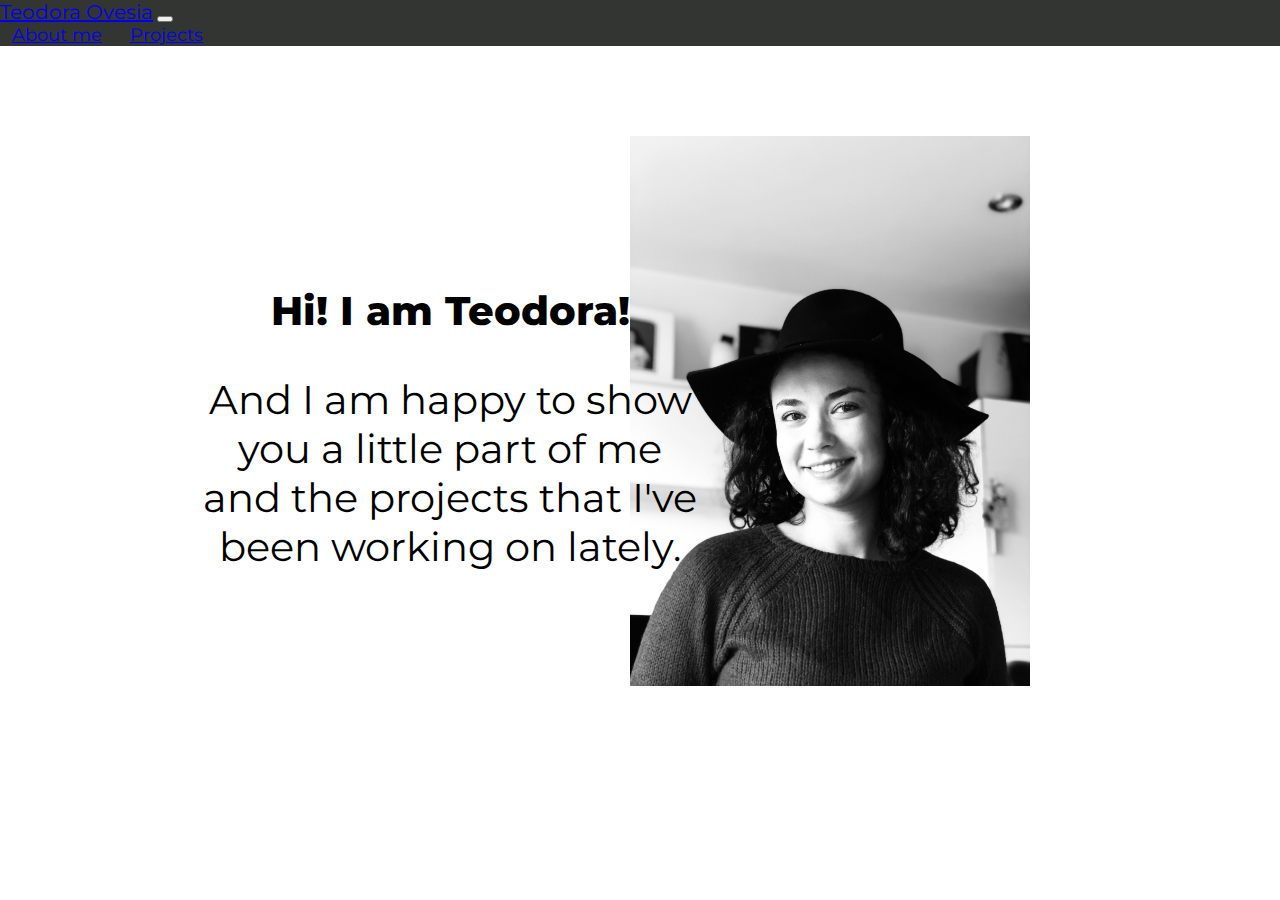
<file: index.html>
<!DOCTYPE html>
<html lang="en">

<head>
    <meta charset="UTF-8">
    <title>Hello. It's me!</title>
    <link rel="icon" type="image/png" sizes="32x32" href="favicon.png">
    <link rel="preconnect" href="https://fonts.googleapis.com">
    <link rel="preconnect" href="https://fonts.gstatic.com" crossorigin>
    <link href="https://fonts.googleapis.com/css2?family=Montserrat:wght@400;700&display=swap" rel="stylesheet">

    <link href="https://cdn.jsdelivr.net/npm/bootstrap@5.0.2/dist/css/bootstrap.min.css" rel="stylesheet"
        integrity="sha384-EVSTQN3/azprG1Anm3QDgpJLIm9Nao0Yz1ztcQTwFspd3yD65VohhpuuCOmLASjC" crossorigin="anonymous">
    <link rel="stylesheet" href="styles.css">
</head>

<body>

    <nav class="navbar navbar-expand-lg navbar-dark bg-dark">
        <div class="container-fluid">
            <a class="navbar-brand" href="index.html">Teodora Ovesia</a>
            <button class="navbar-toggler" type="button" data-bs-toggle="collapse" data-bs-target="#navbarNavAltMarkup"
                aria-controls="navbarNavAltMarkup" aria-expanded="false" aria-label="Toggle navigation">
                <span class="navbar-toggler-icon"></span>
            </button>
            <div class="collapse navbar-collapse" id="navbarNavAltMarkup">
                <div class="navbar-nav">
                    <a class="nav-link" aria-current="page" href="about.html">About me</a>
                    <a class="nav-link" href="projects.html">Projects</a>
                </div>
            </div>
        </div>
    </nav>

    <container>
        <div class="me-text">
            <p class="me-text1">Hi! I am Teodora!</p>
            <p class="me-text2">And I am happy to show you a little part of me and the projects that
                I've
                been working on
                lately.</p>
        </div>
        <img src="me.jpg" class="me-image">
    </container>


    <script src="https://cdn.jsdelivr.net/npm/bootstrap@5.0.2/dist/js/bootstrap.bundle.min.js"
        integrity="sha384-MrcW6ZMFYlzcLA8Nl+NtUVF0sA7MsXsP1UyJoMp4YLEuNSfAP+JcXn/tWtIaxVXM"
        crossorigin="anonymous"></script>
    <script src="https://cdn.jsdelivr.net/npm/@popperjs/core@2.9.2/dist/umd/popper.min.js"
        integrity="sha384-IQsoLXl5PILFhosVNubq5LC7Qb9DXgDA9i+tQ8Zj3iwWAwPtgFTxbJ8NT4GN1R8p"
        crossorigin="anonymous"></script>
    <script src="https://cdn.jsdelivr.net/npm/bootstrap@5.0.2/dist/js/bootstrap.min.js"
        integrity="sha384-cVKIPhGWiC2Al4u+LWgxfKTRIcfu0JTxR+EQDz/bgldoEyl4H0zUF0QKbrJ0EcQF"
        crossorigin="anonymous"></script>

</body>

</html>
</file>
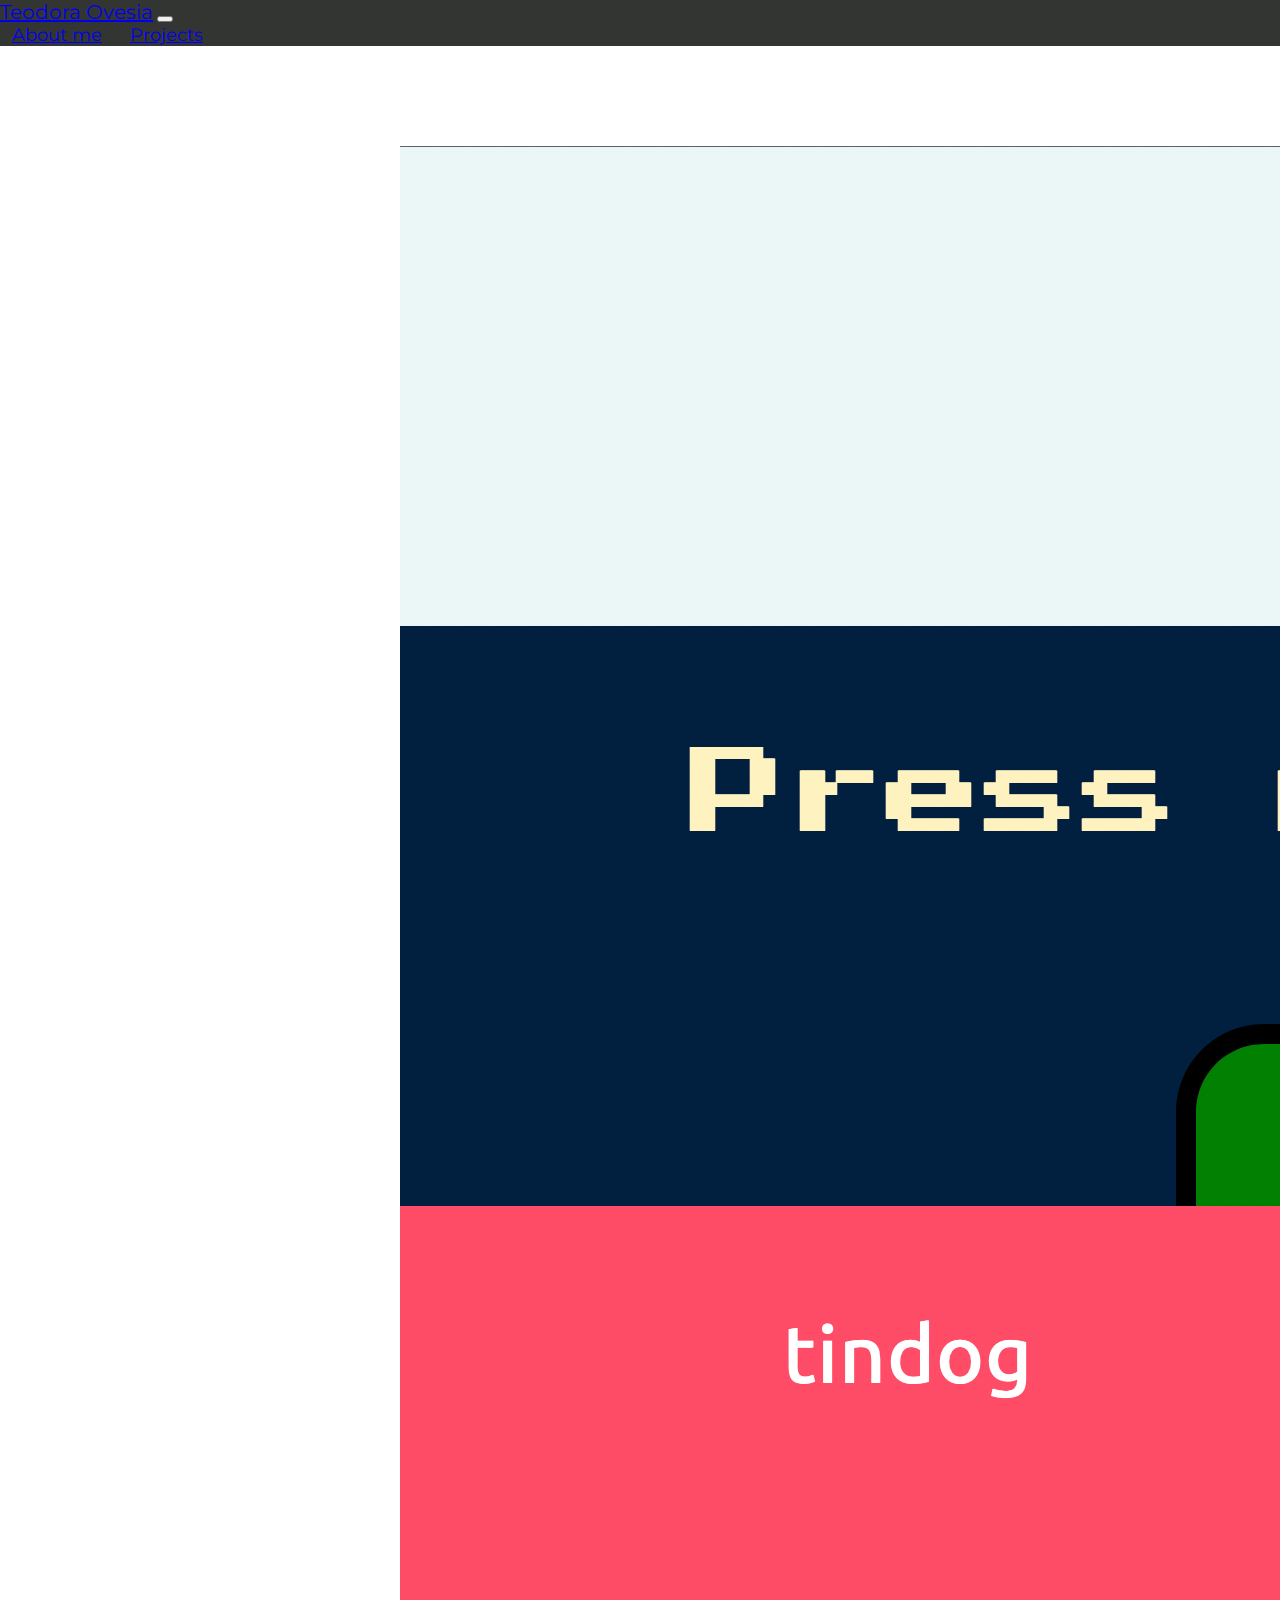
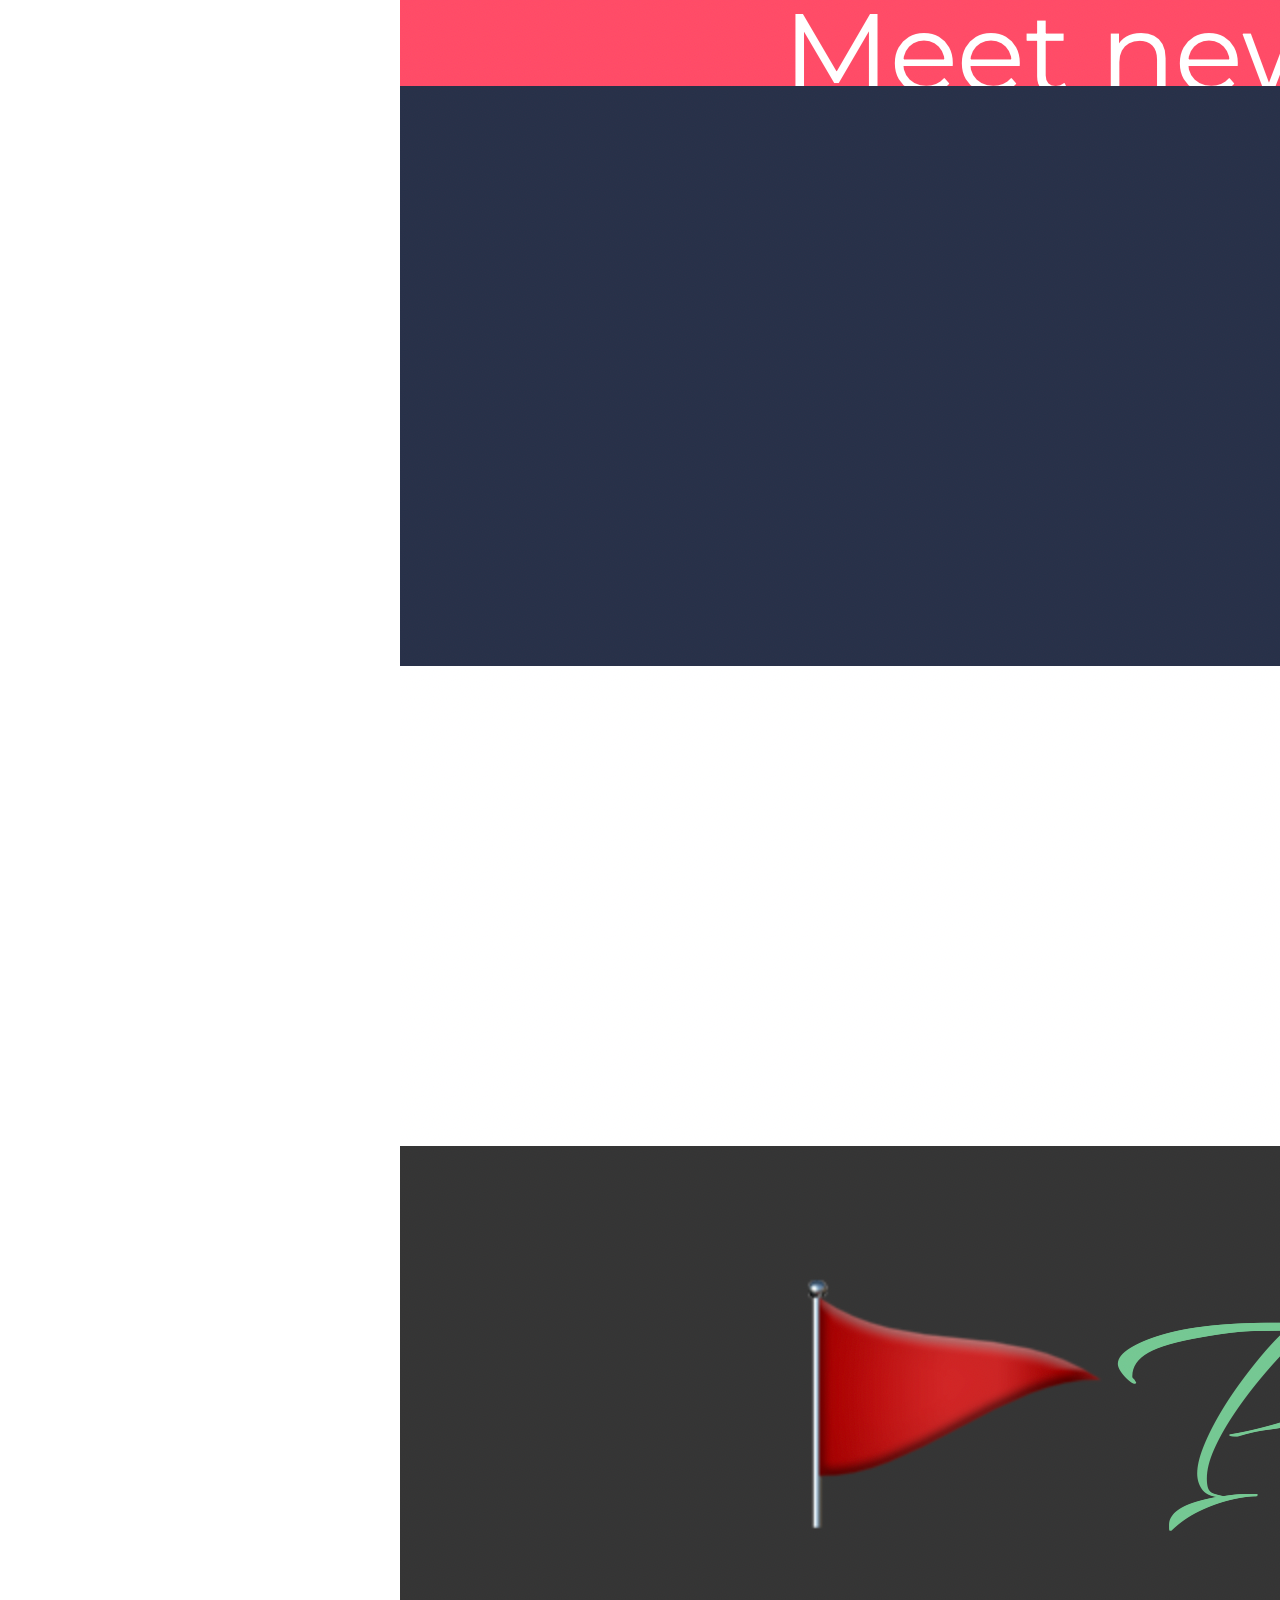
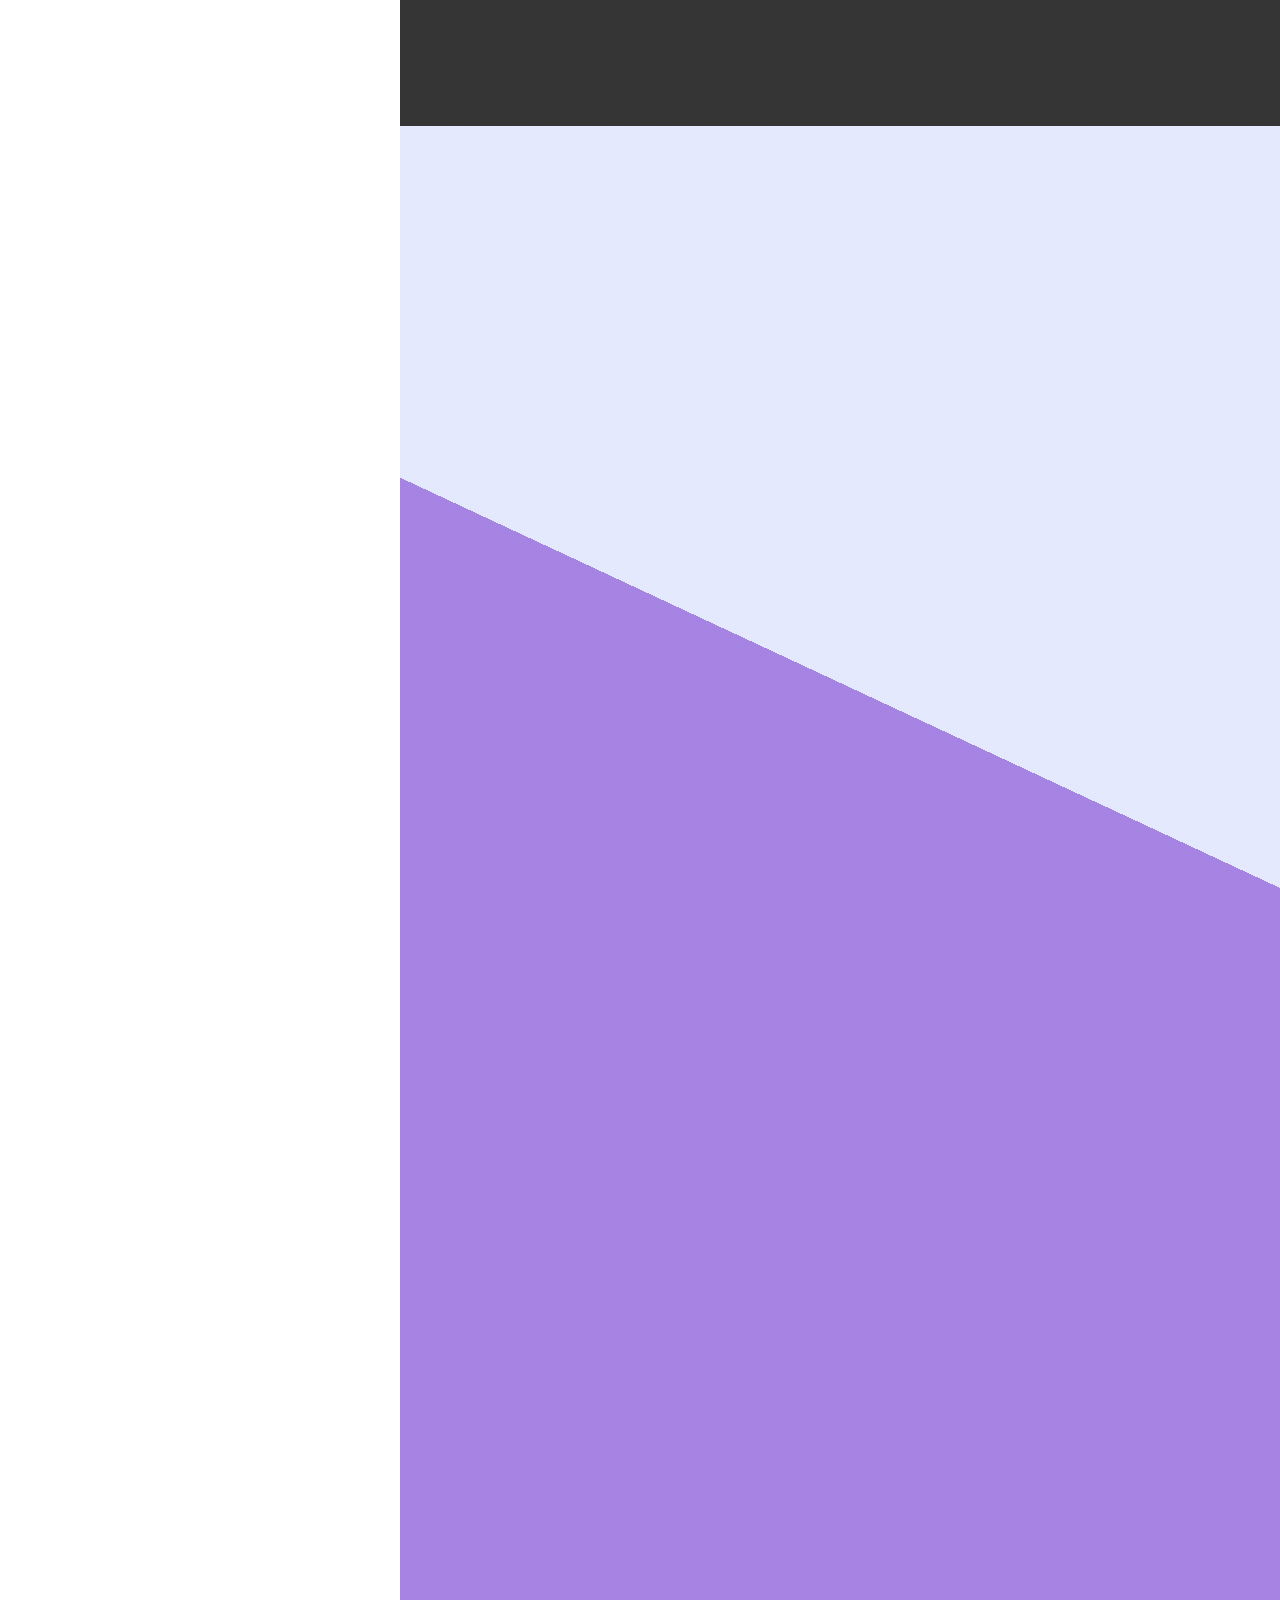
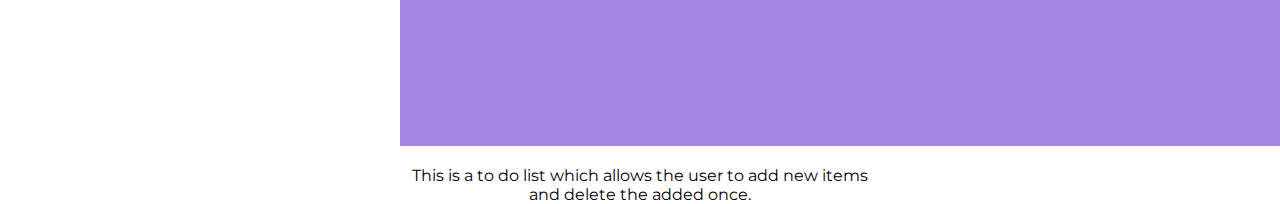
<file: projects.html>
<!DOCTYPE html>
<html lang="en">

<head>
    <meta charset="UTF-8">
    <title>Projects</title>
    <link rel="icon" type="image/png" sizes="32x32" href="favicon.png">
    <link rel="preconnect" href="https://fonts.googleapis.com">
    <link rel="preconnect" href="https://fonts.gstatic.com" crossorigin>
    <link href="https://fonts.googleapis.com/css2?family=Montserrat:wght@400;700&display=swap" rel="stylesheet">

    <link href="https://cdn.jsdelivr.net/npm/bootstrap@5.0.2/dist/css/bootstrap.min.css" rel="stylesheet"
        integrity="sha384-EVSTQN3/azprG1Anm3QDgpJLIm9Nao0Yz1ztcQTwFspd3yD65VohhpuuCOmLASjC" crossorigin="anonymous">
    <link rel="stylesheet" href="styles.css">
</head>

<body>

    <nav class="navbar navbar-expand-lg navbar-dark bg-dark">
        <div class="container-fluid">
            <a class="navbar-brand" href="index.html">Teodora Ovesia</a>
            <button class="navbar-toggler" type="button" data-bs-toggle="collapse" data-bs-target="#navbarNavAltMarkup"
                aria-controls="navbarNavAltMarkup" aria-expanded="false" aria-label="Toggle navigation">
                <span class="navbar-toggler-icon"></span>
            </button>
            <div class="collapse navbar-collapse" id="navbarNavAltMarkup">
                <div class="navbar-nav">
                    <a class="nav-link" aria-current="page" href="about.html">About me</a>
                    <a class="nav-link" href="projects.html">Projects</a>
                </div>
            </div>
        </div>
    </nav>


    <div>

        <div class="container">
            <div class="row">
                <div class="col">
                    <div class="card" style="width: 30rem; height: 30rem;">
                        <a href="https://teodoraovesia.github.io/FirstPersonalWebsite/"><img src="Web-page.png"
                                class="card-img-top" alt="First Personal Website"></a>
                        <hr>
                        <div class="card-body">
                            <p class="card-text">A very simple example of a personal website's front end. It was made
                                using only html and css and focuses on the distribution of the elements in the page. The
                                buttons cannot be clicked as javascript was not included into the project. </p>
                        </div>
                    </div>
                </div>
                <div class="col">
                    <div class="card" style="width: 30rem; height: 30rem;">
                        <a href="https://teodoraovesia.github.io/SimonGame/"><img src="Simon.png" class="card-img-top"
                                alt="Simon Game"></a>
                        <hr>
                        <div class="card-body">
                            <p class="card-text">This web application is the memory game called Simon game, where the
                                interface lights a cube and the user needs to press the same cube color, but memorising
                                the entire succesion of the before pressed cubes. It was made using jquery.</p>
                        </div>
                    </div>
                </div>
                <div class="row">
                    <div class="col">
                        <div class="card" style="width: 30rem; height: 30rem;">
                            <a href="https://teodoraovesia.github.io/Tindog/"><img src="Tindog.png" class="card-img-top"
                                    alt="Tindog"></a>
                            <hr>
                            <div class="card-body">
                                <p class="card-text">This is a Tinder app for dogs called Tindog. It was made using
                                    bootstrap: navbar, carousel slide, buttons and grid system in order to have a
                                    responsive
                                    website. The navbar buttons are linked to different parts of the page, but the other
                                    buttons are not working as JS is not included into the projects.</p>
                            </div>
                        </div>
                    </div>
                    <div class="col">
                        <div class="card" style="width: 30rem; height: 30rem;">
                            <a href="https://teodoraovesia.github.io/Drumkit/"><img src="drumkit.png"
                                    class="card-img-top" alt="Drumkit"></a>
                            <hr>
                            <div class="card-body">
                                <p class="card-text">This is a website app that plays 7 sounds of a drum kit. The
                                    sounds can be activated by pressing some buttons or by using the 7 letters from the
                                    keyboard. </p>
                            </div>
                        </div>
                    </div>
                </div>

                <div class="row">
                    <div class="col">
                        <div class="card" style="width: 30rem; height: 30rem;">
                            <a href="https://teodoraovesia.github.io/WordleGame/"><img src="Wordle.png"
                                    class="card-img-top" alt="Wordle"></a>
                            <div class="card-body">
                                <p class="card-text">This is the Wordle game. You need to guess a word in five attempts.
                                    If a cell is green, it means that the letter is in a good position and if the cell
                                    is
                                    yellow it means that the letter exists in the word, but it needs to be in another
                                    position. </p>
                            </div>
                        </div>
                    </div>
                    <div class="col">
                        <div class="card" style="width: 30rem; height: 30rem;">
                            <a href="https://teodoraovesia.github.io/DiceGame/"><img src="Dice_game.png"
                                    class="card-img-top" alt="Dice game"></a>
                            <div class="card-body">
                                <p class="card-text">This is a basic roll a die mini aplication which randomise a player
                                    win. With every refresh of the app a new player is considered a winner.</p>
                            </div>
                        </div>
                    </div>
                </div>

                <div class="row">
                    <div class="col">
                        <div class="card" style="width: 30rem; height: 30rem;">
                            <a href="https://radiant-taiga-92776.herokuapp.com"><img src="Todo_list.png"
                                    class="card-img-top" alt="Todo_list"></a>
                            <div class="card-body">
                                <p class="card-text">This is a to do list which allows the user to add new items and
                                    delete the added once.</p>
                            </div>
                        </div>
                    </div>












                    <script src="https://cdn.jsdelivr.net/npm/bootstrap@5.0.2/dist/js/bootstrap.bundle.min.js"
                        integrity="sha384-MrcW6ZMFYlzcLA8Nl+NtUVF0sA7MsXsP1UyJoMp4YLEuNSfAP+JcXn/tWtIaxVXM"
                        crossorigin="anonymous"></script>
                    <script src="https://cdn.jsdelivr.net/npm/@popperjs/core@2.9.2/dist/umd/popper.min.js"
                        integrity="sha384-IQsoLXl5PILFhosVNubq5LC7Qb9DXgDA9i+tQ8Zj3iwWAwPtgFTxbJ8NT4GN1R8p"
                        crossorigin="anonymous"></script>
                    <script src="https://cdn.jsdelivr.net/npm/bootstrap@5.0.2/dist/js/bootstrap.min.js"
                        integrity="sha384-cVKIPhGWiC2Al4u+LWgxfKTRIcfu0JTxR+EQDz/bgldoEyl4H0zUF0QKbrJ0EcQF"
                        crossorigin="anonymous"></script>

</body>

</html>
</file>
<file: styles.css>
html,body{ 
    height: 100%; 
    margin: 0;
    font-family: 'Montserrat', sans-serif;
    font-weight: 400;
}

.navbar {
    background-color: #333533;
    
}

.firtContainer {
    min-height: 100%; 
}

.mainLines{
text-align: center;
margin-top: 200px;
margin-bottom: 250px;
font-family: 'Montserrat', sans-serif;
font-weight: 800;
font-size: 70px;
}

.title1 {
    padding-top: 80px;
    font-family: 'Montserrat', sans-serif;
    font-weight: 800;
}

.title2 {
margin-top: 200px;
padding-top: 50px;
font-family: 'Montserrat', sans-serif;
font-weight: 800;
}

.title3 {
    margin-top: 180px;
    padding-top: 80px;
    font-family: 'Montserrat', sans-serif;
    font-weight: 800;
}

.text {
    text-align: left;

}

.firstImg {
    text-align: right;
}

.travel-img {
    width: 350px;
    height: 350px;
    float: left;
    margin-right: 30px;
    margin-top: 10px;
}

.food-img {
    width: 350px;
    height: 350px;
    float: right;
    margin-left: 30px;
}

.walking-img {
    width: 350px;
    height: 350px;
    float: left;
    margin-right: 30px;
    margin-bottom: 200px;
}


.about-row {
    width: 70%;
    margin: 100px auto 100px auto;
    text-align: left;
    line-height: 2;
}

.row {
    text-align: center;
    margin-top: 100px;
}

.img {
    width: 400px;
    height: 300px;
}

.me-image {
    width: 400px;
    height: 550px;
    float: right;
    margin-right: 250px;
    margin-top: 90px;
    
}

.me-text{
    text-align: left; 
    float: left;
    width: 500px;
    height: 300px;
    display: inline;
    margin-top: 200px;
    margin-left: 200px;
    font-size: 40px;
    font-family: 'Montserrat', sans-serif;
    font-weight: 800;
    position: absolute;
}

.me-text1{
    text-align: center;

}


.me-text2{
    font-family: 'Montserrat', sans-serif;
    font-weight: 400;
    padding: 0%;
    text-align: center;
}


.me-page {
    width: 700px;
    height: 700px;

}

.nav-link {
    margin: 12px;
    font-size: 18px;
}

.navbar-brand{
    font-size: 20px;
}

.card {
    margin: auto;
}
</file>
